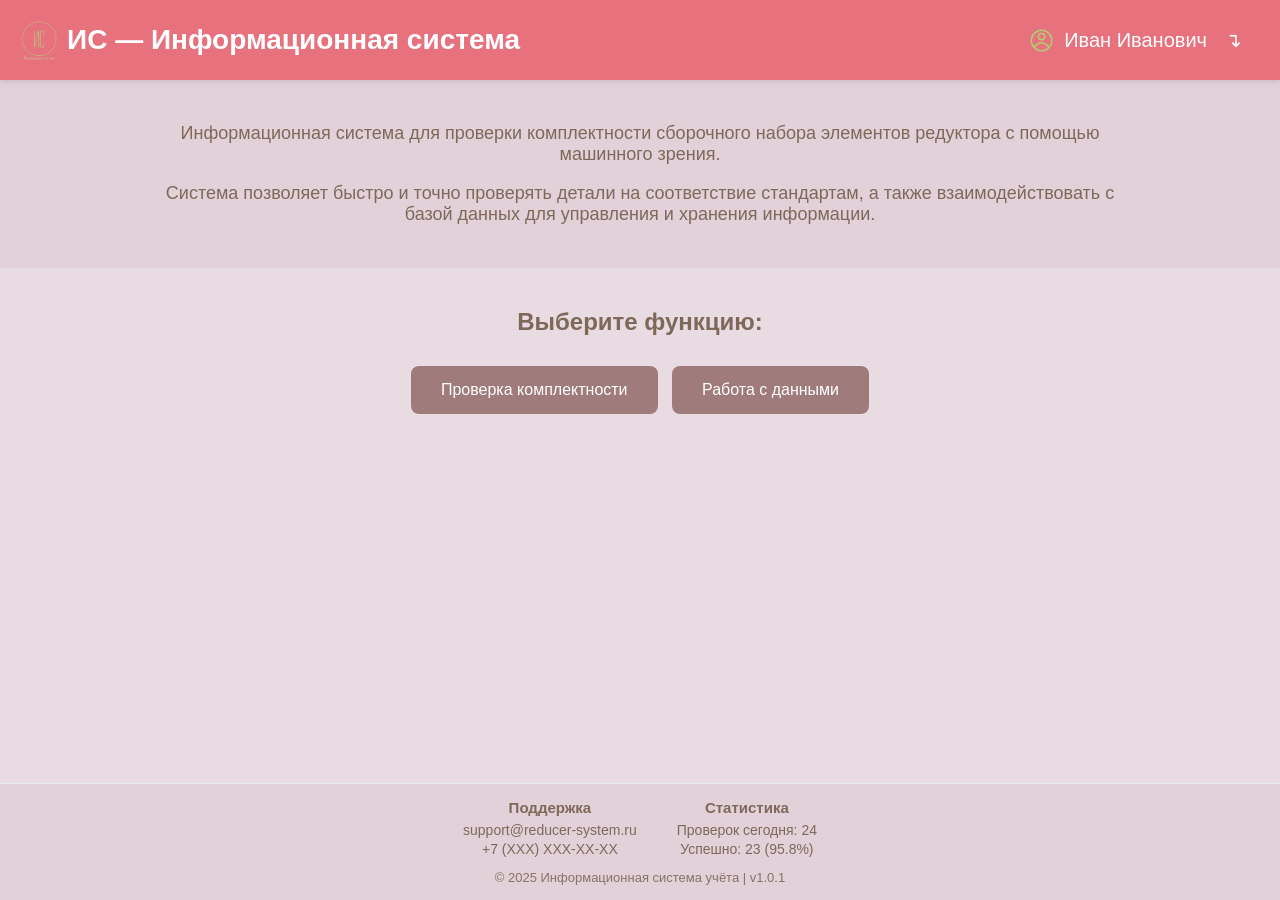
<file: pages/index.html>
<!DOCTYPE html>
<html lang="ru">
<head>
    <meta charset="UTF-8">
    <title>ИС: Главная</title>
    <link rel="stylesheet" href="/static/styles.css">
    <style>
        main {
            flex: 1; /* Растягиваем основное содержимое */
            text-align: center;
            padding-bottom: 20px; /* Отступ от футера */
        }

        h2 {
            margin-bottom: 30px;
        }

        .description {
            font-size: 18px;
            color: #7E685A;
            background-color: #e3d1da;
            border: 15px solid #e3d1da;
            margin-bottom: 40px;
            padding: 10px 150px;
        }

        button {
            padding: 15px 30px;
        }
    </style>
</head>
<body>
    <header>
        <div class="logo">ИС — Информационная система</div>
        <div class="user-block">
            <div class="login">Иван Иванович</div>
            <div class="dropdown">
                <button class="dropbtn">↴</button>
                <div class="dropdown-content">
                    <a href="#">Профиль</a>
                    <a href="#">Настройки</a>
                    <a href="#" onclick="logout()">Выход</a>
                </div>
            </div>
        </div>
    </header>

    <main>
        <div class="description">
            <p>Информационная система для проверки комплектности сборочного набора элементов редуктора с помощью машинного зрения.</p>
            <p>Система позволяет быстро и точно проверять детали на соответствие стандартам, а также взаимодействовать с базой данных для управления и хранения информации.</p>
        </div>

        <h2>Выберите функцию:</h2>
        <button onclick="location.href='/check'">Проверка комплектности</button>
        <button onclick="location.href='/database_interaction'">Работа с данными</button>
    </main>

    <footer>
        <div class="footer-content">
            <div>
                <h4>Поддержка</h4>
                <p>support@reducer-system.ru<br>+7 (XXX) XXX-XX-XX</p>
            </div>
            <div>
                <h4>Статистика</h4>
                <p>Проверок сегодня: 24<br>Успешно: 23 (95.8%)</p>
            </div>
        </div>
        <div class="footer-copyright">
            © 2025 Информационная система учёта | v1.0.1
        </div>
    </footer>

    <script>
        async function logout() {
            await fetch("/logout", {
                method: "GET",
                credentials: "include"
            });
            window.location.href = "/login";
        }
    </script>
</body>
</html>
</file>
<file: static/styles.css>
/* Базовые настройки */
* {
    box-sizing: border-box;
}

body {
    margin: 0;
    font-family: Arial, sans-serif;
    background-color: #e8dce2;
    color: #7E685A;
    display: flex;
    flex-direction: column;
    position: relative;
    min-height: 100vh;
}

footer {
    padding: 15px 20px; /* Уменьшили вертикальные отступы */
    background-color: #e3d1da;
    border-top: 1px solid #e9ecef;
    text-align: center;
    font-size: 14px;
    margin-top: auto;
    color: #7E685A;
}

.footer-content {
    display: flex;
    justify-content: center; /* Центрируем содержимое */
    gap: 40px; /* Расстояние между блоками */
    max-width: 800px;
    margin: 0 auto 10px; /* Уменьшили нижний отступ */
    align-items: center; /* Выравниваем по вертикали */
}

.footer-content h4 {
    margin: 0 0 5px 0; /* Уменьшили отступы заголовков */
    font-size: 15px;
}

.footer-content p {
    margin: 0;
    line-height: 1.4;
}

.footer-copyright {
    font-size: 13px;
    opacity: 0.9;
}

/* Хедер */
header {
    position: sticky;
    top: 0;
    width: 100%;
    background-color: #E7717D;
    color: white;
    padding: 20px 40px;
    box-shadow: 0 2px 5px rgba(0,0,0,0.1);
    display: flex;
    justify-content: space-between;
    align-items: center;
    z-index: 1000;
}

/* Логотип + название */
.logo {
    font-size: 28px;
    font-weight: bold;
    display: flex;
    align-items: center;
    gap: 10px;
    margin-left: -20px;
}

.logo::before {
    content: '';
    width: 37px;
    height: 40px;
    background-image: url('/static/logo_proz.png');
    background-size: cover;
    display: inline-block;
}

/* Блок пользователя */
.user-block {
    display: flex;
    align-items: center;
    gap: 10px;
    margin-right: -20px;
}

.login {
    font-size: 20px;
    display: flex;
    align-items: center;
    gap: 10px;
}

.login::before {
    content: '';
    width: 25px;
    height: 25px;
    background-image: url('/static/free-icon-my-account-17200091.png');
    background-size: cover;
    display: inline-block;
}

/* Выпадающее меню */
.dropbtn {
    background-color: transparent;
    color: white;
    padding: 8px;
    font-size: 20px;
    border: none;
    cursor: pointer;
}

.dropdown {
    position: relative;
    display: inline-block;
}

.dropdown-content {
    display: none;
    position: absolute;
    background-color: #f2e4eb;
    min-width: 160px;
    box-shadow: 0px 8px 16px rgba(0,0,0,0.2);
    z-index: 1;
    right: 0;
    border-radius: 8px;
}

.dropdown-content a {
    color: #7E685A;
    padding: 12px 16px;
    text-decoration: none;
    display: block;
}

.dropdown-content a:hover {
    background-color: #e6d3dc;
    border-radius: 8px;
}

.dropdown:hover .dropdown-content {
    display: block;
}

/* Кнопки */
button {
    background-color: #9F7B7B;
    color: white;
    border: none;
    padding: 10px 20px;
    font-size: 16px;
    border-radius: 8px;
    cursor: pointer;
    transition: 0.3s ease;
    margin-right: 10px; /* Добавьте это свойство */
}

/* Чтобы у последней кнопки не было отступа */
button:last-child {
    margin-right: 0;
}

button:hover {
    background-color: #AFD275;
    color: black;
}

/* Кнопка назад */
.back-button {
    position: fixed;
    bottom: 20px;
    left: 20px;
    background-color: #E7717D;
    color: white;
    text-decoration: none;
    font-size: 16px;
    padding: 10px 16px;
    border-radius: 8px;
    box-shadow: 0 2px 5px rgba(0,0,0,0.2);
    transition: background-color 0.3s ease;
    z-index: 999;
}

.back-button:hover {
    background-color: #AFD275;
    color: #000;
}
</file>
